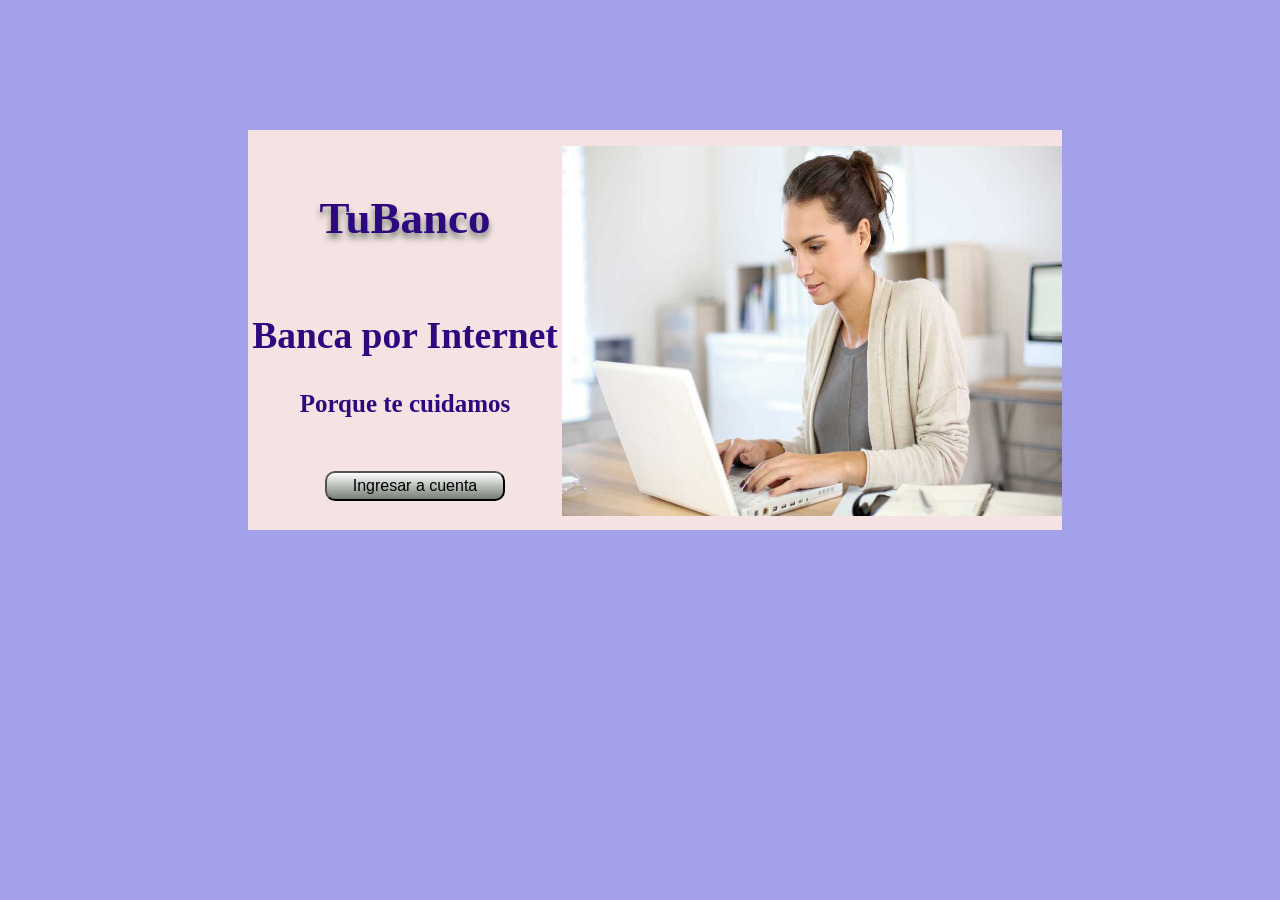
<file: src/index.html>
<!DOCTYPE html>
<html lang="es" dir="ltr">
  <head>
    <meta charset="utf-8">
    <meta name="viewport" content="width=device-width, user-scalable=no, initial-scale=1.0">
    
    <title>Tarjeta de crédito válida</title>
    <link href="style.css" rel="stylesheet" type="text/css" />
  </head>
  <body>
    <script src="index.js" type="module"></script>
      <section class="marcoindex">
      <div class="moverimagenes">
        <ul>
        <li><img src="imagenes/computador.jpg" alt="Imagen no encontrada" ></li>
        <li><img src="imagenes/encasa.jpg" alt="Imagen no encontrada" ></li>
        <li><img src="imagenes/personas.jpg" alt="Imagen no encontrada" ></li>
        <li><img src="imagenes/portatil.jpg" alt="Imagen no encontrada" ></li>
        </ul>
      </div>
    </section>
    <section class="segundomarco">
      <div class="tituloindex">
        <h1><strong>TuBanco</strong></h1>
      </div>
      <div class="subtituloindex">
        <h2><strong>Banca por Internet</strong></h2>
        <h4><strong>Porque te cuidamos</strong></h4>
      </div>
      <form action="numerotarjeta.html" method="GET">
        <div class="botonindex">
          <input type="submit" name="Ingresar a cuenta" value="Ingresar a cuenta" >
        </div>
      </form>
    </section>
  </body>
</html>
</file>
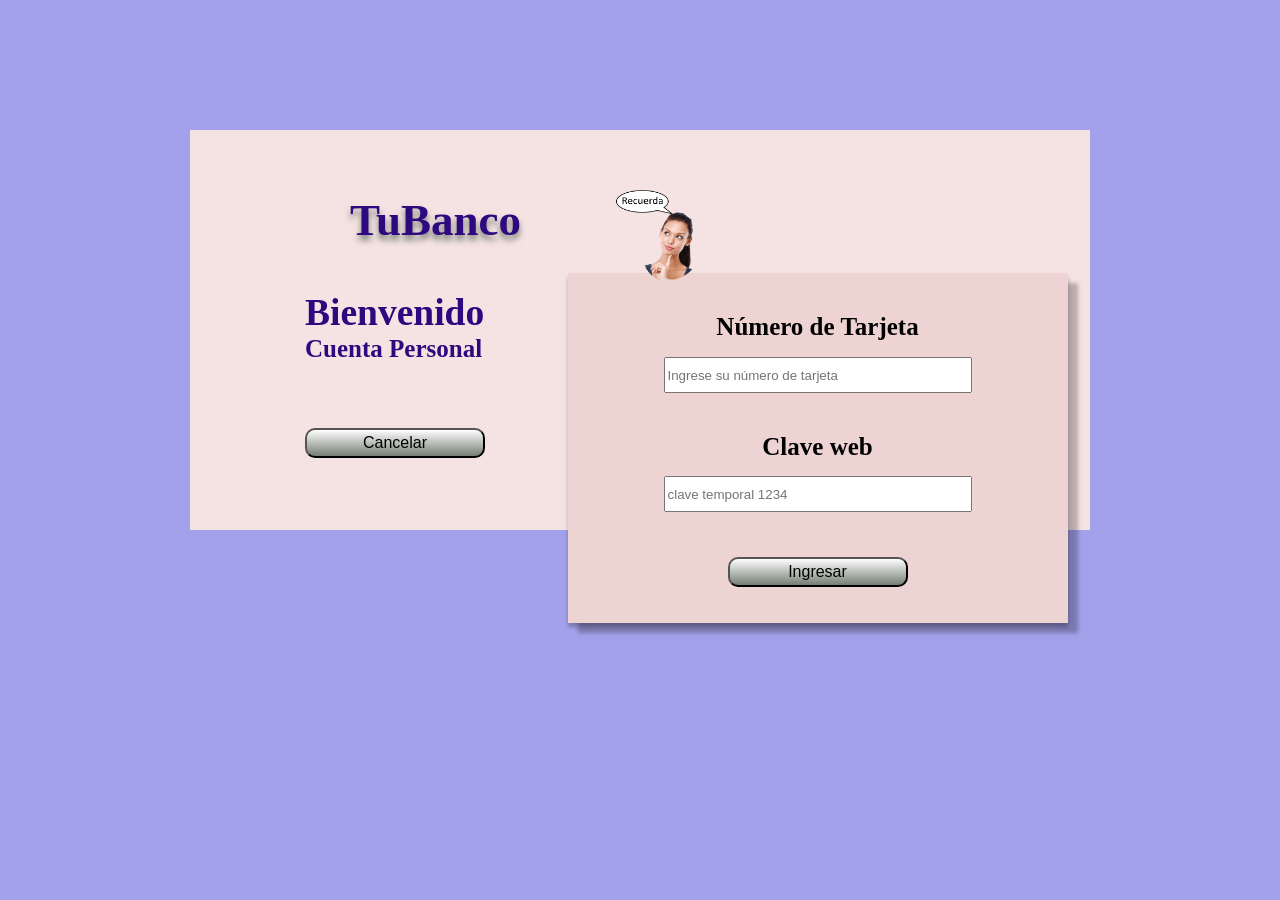
<file: src/numerotarjeta.html>
<!DOCTYPE html>
<html lang="es" dir="ltr">
<head>
    <meta charset="UTF-8">
    <meta name="viewport" content="width=device-width, initial-scale=1.0">
    <title>Número de tarjeta</title>
    <link href="style.css" rel="stylesheet" type="text/css" />
   
</head>
<body>
    <section class="marconumerotarjeta" >
        <article class="submarco">
                <div id="ventana">
                    <h3><strong>Número de Tarjeta</strong></h3>
                    <div  class="numero">
                        <input type="text" name="numeroTarjeta" id="numeroTarjeta" maxlength="20" placeholder="Ingrese su número de tarjeta" autocomplete="off"/>
                    </div>
                    <h3><strong>Clave web</strong></h3>
                    <div class="clave">
                        <input type="text" id="clave" name="clave" maxlength="4" placeholder="clave temporal 1234" autocomplete="off"/>
                    </div>
                    <div class="botonnumerotarjeta">
                        <input type="submit" name="Ingresar" value="Ingresar" onclick="validacion();"/>
                    </div> 
                </div>
                <div id="valido" style="display: none;">
                    <h5><strong>Número de tarjeta</strong></h5>
                    <h6><strong>VÁLIDO</strong></h6>
                    <div class="valido">
                        <input type="text" name="valido" id="resultado">
                    </div>
                    <div class="imagenvalido">
                         <img src="imagenes/ckeck.png" alt="Imagen no encontrada" > 
                    </div>
                </div>
                <div id="invalido" style="display: none;">
                    <h5><strong>Número de tarjeta</strong></h5>
                    <h6><strong>INVÁLIDO</strong></h6>
                    <div class="invalido">
                        <input type="text" name="invalido" id="otroresultado">
                    </div>
                    <div class="imageninvalido">
                         <img src="imagenes/error.png" alt="Imagen no encontrada" > 
                    </div>
                </div>
         
        </article>
        <div class="titulonumerotarjeta">
            <h1><strong>TuBanco</strong></h1>
        </div>
        <div class="subtitulonumerotarjeta">
            <h2><strong>Bienvenido</strong></h2>
        </div>
        <div>
            <p><strong>Cuenta Personal</strong></p>
        </div>
            <form action="index.html" method="post">
                <div class="botoncancelar">
                    <input type="submit" name="Cancelar" value="Cancelar" >
                </div>
            </form>
        <div class="imagenrecuerda" id="aviso">
            <a href="#imagen"><img src="imagenes/imagen.png" alt="Imagen no encontrada" ></a>
        </div>
    </section>
    <div class="recuerda" id="imagen">
        <h3><strong>Número de tarjeta</strong></h3>
        <div class="detalle">
            <img src="imagenes/numero.png" alt="Imagen no encontrada">
        </div>
        <a class="regresar" href="">x</a>
    </div>
    <script src="index.js" type="module"></script>
</body>
</html>
</file>
<file: src/style.css>
body{
    background: #A3A1EA;
}
/*----------------Estilos de index.html----------*/
.marcoindex{
    margin: auto;
    margin-right: 210px;
    width: 500px;
    height: 400px;
    float: right;
    background: #F5E3E3;
}
.moverimagenes{
	overflow: hidden;
}
.moverimagenes ul{
	display:flex;
	padding: 0;
	width: 400%;
	animation: mover 20s infinite alternate;
}
.moverimagenes li{
	width: 50%;
	list-style: none;
}
.moverimagenes img{
    width: 500px;
    height: 370px;
}
@keyframes mover{
	0%{margin-left: 0;}
	20%{margin-left: 0;}

	25%{margin-left: -100%;}
	45%{margin-left: -100%;}

	50%{margin-left: -200%;}
	70%{margin-left: -200%;}

	75%{margin-left: -300%;}
	100%{margin-left: -300%;}
}
.segundomarco{
    margin-top: 130px;
    margin-left:240px ;
    width: 400px;
    height: 400px;
    background: #F5E3E3;  
}
.tituloindex{
    font-family: Roboto;
    font-style: normal;
    font-weight: normal;
    font-size: 30px;
    padding-top: 25px;
    text-align: center;
    text-shadow: 0 5px 6px #757E74;
    color: #2E087E;
}
.subtituloindex{
    font-family: Roboto;
    font-style: normal;
    font-weight: normal;
    font-size: 25px;
    padding-top: 1px;
    text-align: center;
    color: #2E087E;
}
.botonindex{
    text-align:center;
    padding: 20px;
}
.botonindex input:hover{
    color:white;
}
.botonindex input{
    font-size: 16px;
    background: linear-gradient(180deg, #FEFEFE 0%,#757E74 100%);
    border-radius: 10px;
    width: 180px;
    height: 30px;
}
/*----------------Estilos de numerotarjeta.html----------*/
.marconumerotarjeta{
    margin: auto;
    margin-top: 130px;
    width: 900px;
    height: 400px;
    background: #F5E3E3;
}
.titulonumerotarjeta{
    position: absolute;
    font-family: Roboto;
    left: 350px;
    font-family: Roboto;
    font-style: normal;
    font-weight: normal;
    font-size: 30px;
    padding-top: 25px;
    line-height: 56px;
    text-align: center;
    text-shadow: 0 5px 6px #757E74;                         
    color: #2E087E;
}  
 .subtitulonumerotarjeta{
    font-family: Roboto;
    font-style: normal;
    font-weight: normal;
    font-size: 25px;
    padding-top: 130px ;
    padding-left: 115px;
    color: #2E087E;
 }
 p{
    font-family: Roboto;
    font-style: normal;
    font-weight: normal;
    font-size: 25px;
    margin-top: -30px;
    padding-left: 115px;
    color: #2E087E;  
 }
 .botoncancelar{
    margin-left: 115px;
    padding-top: 40px;
}
.botoncancelar input:hover{
    color:white;
}
.botoncancelar input{
    font-size: 16px;
    background: linear-gradient(180deg, #FEFEFE 0%,#757E74 100%);
    border-radius: 10px;
    width: 180px;
    height: 30px;
}
 .imagenrecuerda img{
    position: absolute;
    width: 80px;
    height: 90px;
    left: 615px;
    top: 190px;
}
.recuerda{
	display: none;
}
.recuerda:target {
	display: block;
	position: fixed;
	background: #5c5f5f;
	top:200px;
	left:300px;
	width: 20%;
	height: 40%;
}
.recuerda h3{
	color: #F5E8EA;
	font-size:20px;
	text-align: center;
	margin: 20px 0px 6px 0px;
}
.detalle{
	width: 100%;
	height: 50%;
	display: flex;
	justify-content: center;
	align-items: center;
}
.detalle img{
	width: 300px;
	height: 180px;
	max-width: 85%;
    box-sizing: border-box;
   
}
.regresar{
	display: block;
	background: #fff;
	width: 25px;
	height: 25px;
	margin: 35px auto;
	text-align: center;
	text-decoration: none;
	font-size: 25px;
	color:#000;
	padding: 5px;
	border-radius: 50%;
	line-height: 25px;
}
 .submarco{
    position: absolute;
    width: 500px;
    height: 350px;
    left: calc(50% - 655px/2 + 255px);
    top: calc(50% - 177px);
    background: #EED3D3;
    box-shadow: 10px 10px 4px rgba(0, 0, 0, 0.25), 0px 4px 4px rgba(0, 0, 0, 0.25);
}
.submarco h3{
    font-family: Roboto;
    font-style: normal;
    font-weight: normal;
    font-size: 25px;
    text-align: center;
    margin-top: 40px;
}
.numero{
    margin-top: -9px;
    text-align: center;
}
.numero input{
    width: 300px;
    height: 30px;
}
.clave{
    margin-top: -10px;
    text-align: center;
}
.clave input{
    width: 300px;
    height: 30px;
}
.botonnumerotarjeta{
    text-align:center;
    padding: 45px;
}
.botonnumerotarjeta input:hover{
    color:white;
}
.botonnumerotarjeta input{
    font-size: 16px;
    background: linear-gradient(180deg, #FEFEFE 0%,#757E74 100%);
    border-radius: 10px;
    width: 180px;
    height: 30px;
}
h5{
    font-family: Roboto;
    font-style: normal;
    font-weight: normal;
    font-size: 23px;
    text-align: center;
    margin-top: 60px;
}
h6{
    font-family: Roboto;
    font-style: normal;
    font-weight: normal;
    font-size: 27px;
    text-align: center;
    margin-top: -30px;
}
.valido{
    margin-top: -40px;
    text-align: center;
}
.valido input{
    width: 300px;
    height: 30px;
}
.imagenvalido{
    text-align: center;
}
.imagenvalido img{
    width: 96px;
    height: 99px;
    margin-top: 30px;
}
.invalido{
    margin-top: -40px;
    text-align: center;
}
.invalido input{
    width: 300px;
    height: 30px;
}
.imageninvalido{
    text-align: center;
}
.imageninvalido img{
    width: 96px;
    height: 99px;
    margin-top: 30px;
}
</file>
